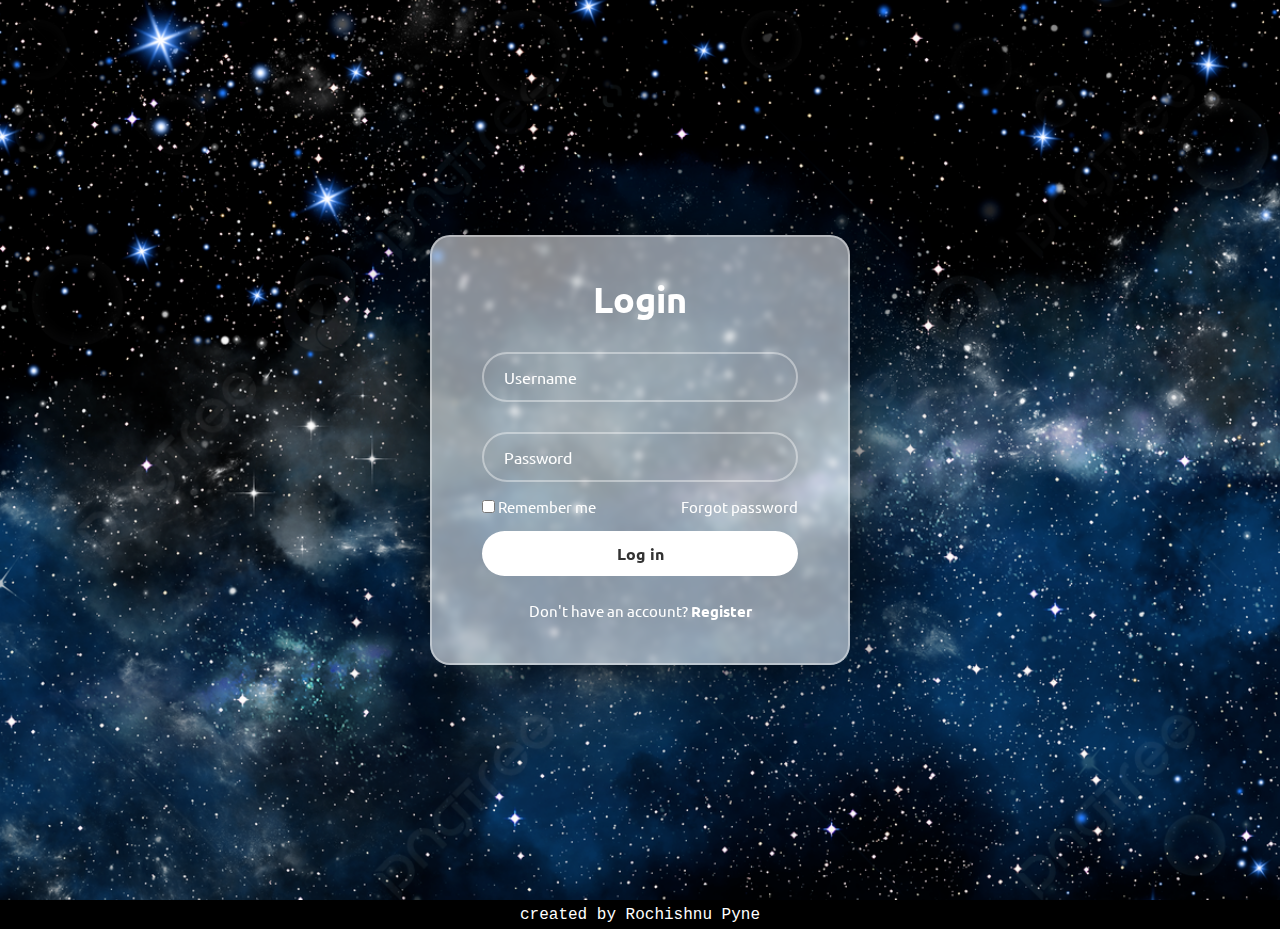
<file: index.html>
<!DOCTYPE html>
<html lang="en">
<head>
    <meta charset="UTF-8">
    <meta name="viewport" content="width=device-width, initial-scale=1.0">
    <title>sign in page</title>
    <link rel="stylesheet" href="styles.css">

    <link rel= "stylesheet" href= "https://unicons.iconscout.com/release/v2.1.6/css/unicons.css">

    <link rel="preconnect" href="https://fonts.googleapis.com">
<link rel="preconnect" href="https://fonts.gstatic.com" crossorigin>
<link href="https://fonts.googleapis.com/css2?family=Ubuntu:wght@400;500;700&display=swap" rel="stylesheet">
</head>
<body>
    <div class="body">
    <div class="wrapper">
        <form action="">
            <h1>Login</h1>
            <div class="input-box">
                <input type="text" placeholder="Username" required>
                <i class="uil uil-user"></i>
            </div>
            <div class="input-box">
                <input type="password" placeholder="Password" required>
                <i class="uil uil-lock"></i>
            </div>

            <div class="remember-forgot">
                <label>
                    <input type="checkbox">Remember me
                </label>
                <a href="#">Forgot password</a>
            </div>

            <button type="submit" class="btn">Log in</button>
            <div class="register-link">
                <p>Don't have an account?  <a href="#">Register</a></p>
            </div>


        </form>
    </div>
</div>
    <footer>
        <div class="signature_wraper">
            <div class="signature">
                <p>created by Rochishnu Pyne</p>
            </div>
        </div>
    </footer>

</body>
</html>
</file>
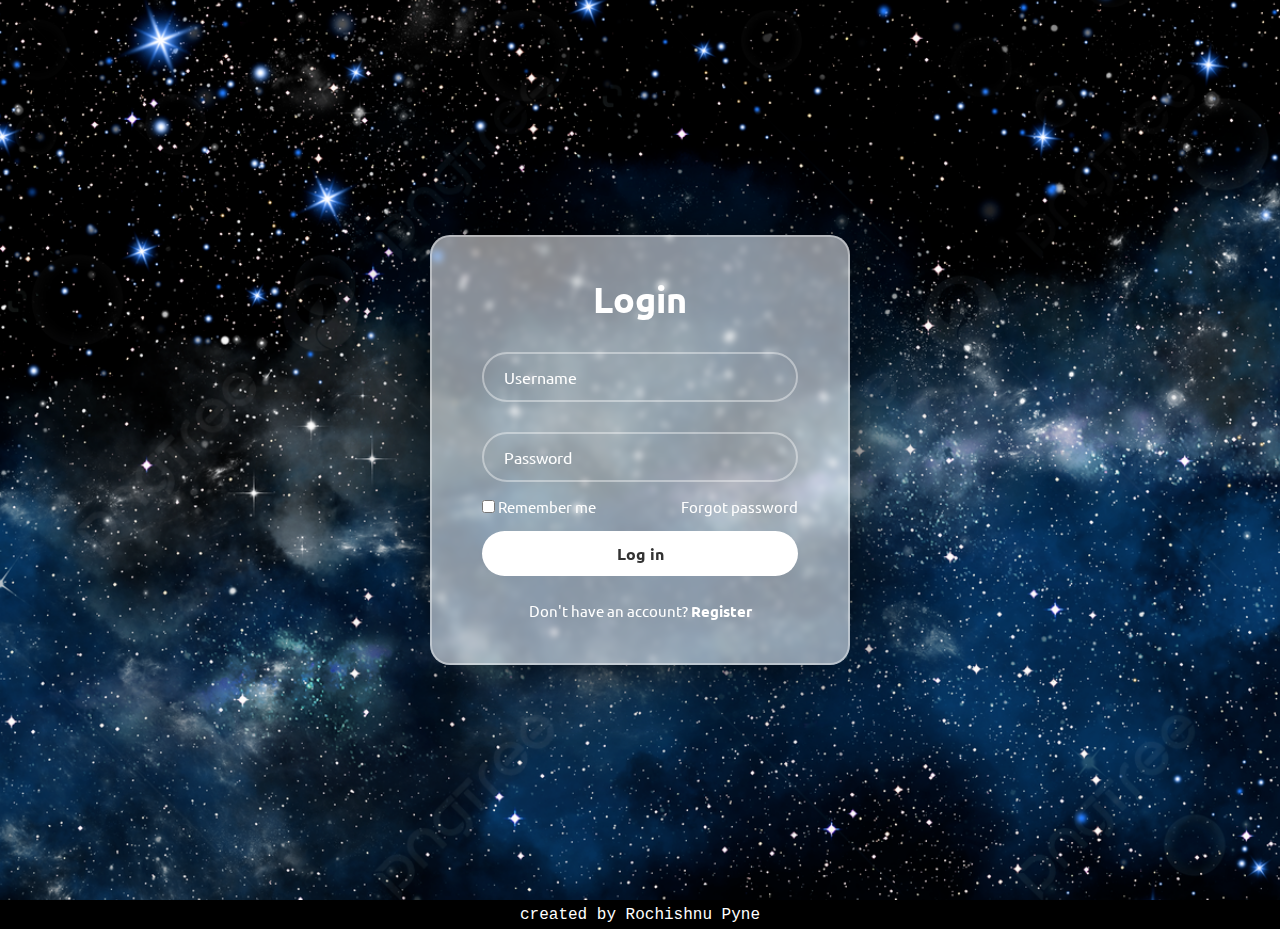
<file: login_page.html>
<!DOCTYPE html>
<html lang="en">
<head>
    <meta charset="UTF-8">
    <meta name="viewport" content="width=device-width, initial-scale=1.0">
    <title>sign in page</title>
    <link rel="stylesheet" href="login.css">

    <link rel= "stylesheet" href= "https://unicons.iconscout.com/release/v2.1.6/css/unicons.css">

    <link rel="preconnect" href="https://fonts.googleapis.com">
<link rel="preconnect" href="https://fonts.gstatic.com" crossorigin>
<link href="https://fonts.googleapis.com/css2?family=Ubuntu:wght@400;500;700&display=swap" rel="stylesheet">
</head>
<body>
    <div class="body">
    <div class="wrapper">
        <form action="">
            <h1>Login</h1>
            <div class="input-box">
                <input type="text" placeholder="Username" required>
                <i class="uil uil-user"></i>
            </div>
            <div class="input-box">
                <input type="password" placeholder="Password" required>
                <i class="uil uil-lock"></i>
            </div>

            <div class="remember-forgot">
                <label>
                    <input type="checkbox">Remember me
                </label>
                <a href="#">Forgot password</a>
            </div>

            <button type="submit" class="btn">Log in</button>
            <div class="register-link">
                <p>Don't have an account?  <a href="#">Register</a></p>
            </div>


        </form>
    </div>
</div>
    <footer>
        <div class="signature_wraper">
            <div class="signature">
                <p>created by Rochishnu Pyne</p>
            </div>
        </div>
    </footer>

</body>
</html>
</file>
<file: styles.css>
*{
    margin: 0;
    padding: 0;
    box-sizing: border-box;
    font-family: "Ubuntu",sans-serif;
}

.body{
    display: flex;
    justify-content: center;
    align-items: center;
    min-height: 100vh;
    background: url("images/starry.jpg") no-repeat;
    background-size: cover;
    background-position: center;

}

.wrapper{
    width: 420px;
    background: #fff8;
    border: 2.5px solid rgba(255,255,255,0.4);
    backdrop-filter: blur(3px);
    color:white;
    box-shadow: 0rem 0 5rem rgba(0,0,0,1);
    border-radius: 20px;
    padding: 40px 50px;


}
.wrapper h1{
    font-size: 36px;
    text-align: center;
}

.wrapper .input-box{
    position: relative;
    width: 100%;
    height: 50px;
    margin: 30px 0;
}

.input-box input{
    width: 100%;
    height: 100%;
    background: transparent;
    border: none;
    outline: none;
    border: 2px solid rgba(255,255,255,0.4);
    border-radius: 40px;
    font-size: 16px;
    color: white;
    padding: 20px 45px 20px 20px;
}

.input-box input::placeholder{
    color: white;
}



.input-box i{
    position: absolute;
    right:20px;
    top :50%;
    transform: translateY(-50%);
    font-size: 20px;

}

.wrapper .remember-forgot{
    display: flex;
    justify-content: space-between;
    font-size: 14.5px;
    margin: -15px 0 15px;
}

.remember-forgot label input{
    accent-color: white;
    margin-right: 3px;
}

.remember-forgot a{
    color: white;
    text-decoration: none;
}

.remember-forgot a:hover {
    text-decoration: underline;
}


.wrapper .btn{
    width: 100%;
    height: 45px;
    background: white;
    border: none;
    outline: none;
    border-radius: 40px;
    box-shadow: 0 0 10 rgba(0,0,0,0.1);
    cursor: pointer;
    font-size: 16px;
    color: #333;
    font-weight: 600;
}

.wrapper .register-link{
    font-size: 14.5px;
    text-align: center;
    margin: 25px 0 2px;
}


.register-link p a {
    color: white;
    text-decoration: none;
    font-weight: 600;
}

.register-link p a:hover{
    text-decoration: underline;

}

.signature_wraper{
    align-items: end;

}

.signature{
    align-items:center;
    display: grid;
    background: black;
    margin-bottom: 0;
    top:0;
    height: 29px;
    width: 100%;
    /* height: 100%; */
}

.signature p{
    color: white;
    font-family: 'Roboto mono', monospace;
    text-align: center;
}
</file>
<file: login.css>
*{
    margin: 0;
    padding: 0;
    box-sizing: border-box;
    font-family: "Ubuntu",sans-serif;
}

.body{
    display: flex;
    justify-content: center;
    align-items: center;
    min-height: 100vh;
    background: url("/images/starry.jpg") no-repeat;
    background-size: cover;
    background-position: center;

}

.wrapper{
    width: 420px;
    background: #fff8;
    border: 2.5px solid rgba(255,255,255,0.4);
    backdrop-filter: blur(3px);
    color:white;
    box-shadow: 0rem 0 5rem rgba(0,0,0,1);
    border-radius: 20px;
    padding: 40px 50px;


}
.wrapper h1{
    font-size: 36px;
    text-align: center;
}

.wrapper .input-box{
    position: relative;
    width: 100%;
    height: 50px;
    margin: 30px 0;
}

.input-box input{
    width: 100%;
    height: 100%;
    background: transparent;
    border: none;
    outline: none;
    border: 2px solid rgba(255,255,255,0.4);
    border-radius: 40px;
    font-size: 16px;
    color: white;
    padding: 20px 45px 20px 20px;
}

.input-box input::placeholder{
    color: white;
}



.input-box i{
    position: absolute;
    right:20px;
    top :50%;
    transform: translateY(-50%);
    font-size: 20px;

}

.wrapper .remember-forgot{
    display: flex;
    justify-content: space-between;
    font-size: 14.5px;
    margin: -15px 0 15px;
}

.remember-forgot label input{
    accent-color: white;
    margin-right: 3px;
}

.remember-forgot a{
    color: white;
    text-decoration: none;
}

.remember-forgot a:hover {
    text-decoration: underline;
}


.wrapper .btn{
    width: 100%;
    height: 45px;
    background: white;
    border: none;
    outline: none;
    border-radius: 40px;
    box-shadow: 0 0 10 rgba(0,0,0,0.1);
    cursor: pointer;
    font-size: 16px;
    color: #333;
    font-weight: 600;
}

.wrapper .register-link{
    font-size: 14.5px;
    text-align: center;
    margin: 25px 0 2px;
}


.register-link p a {
    color: white;
    text-decoration: none;
    font-weight: 600;
}

.register-link p a:hover{
    text-decoration: underline;

}

.signature_wraper{
    align-items: end;

}

.signature{
    align-items:center;
    display: grid;
    background: black;
    margin-bottom: 0;
    top:0;
    height: 29px;
    width: 100%;
    /* height: 100%; */
}

.signature p{
    color: white;
    font-family: 'Roboto mono', monospace;
    text-align: center;
}
</file>
